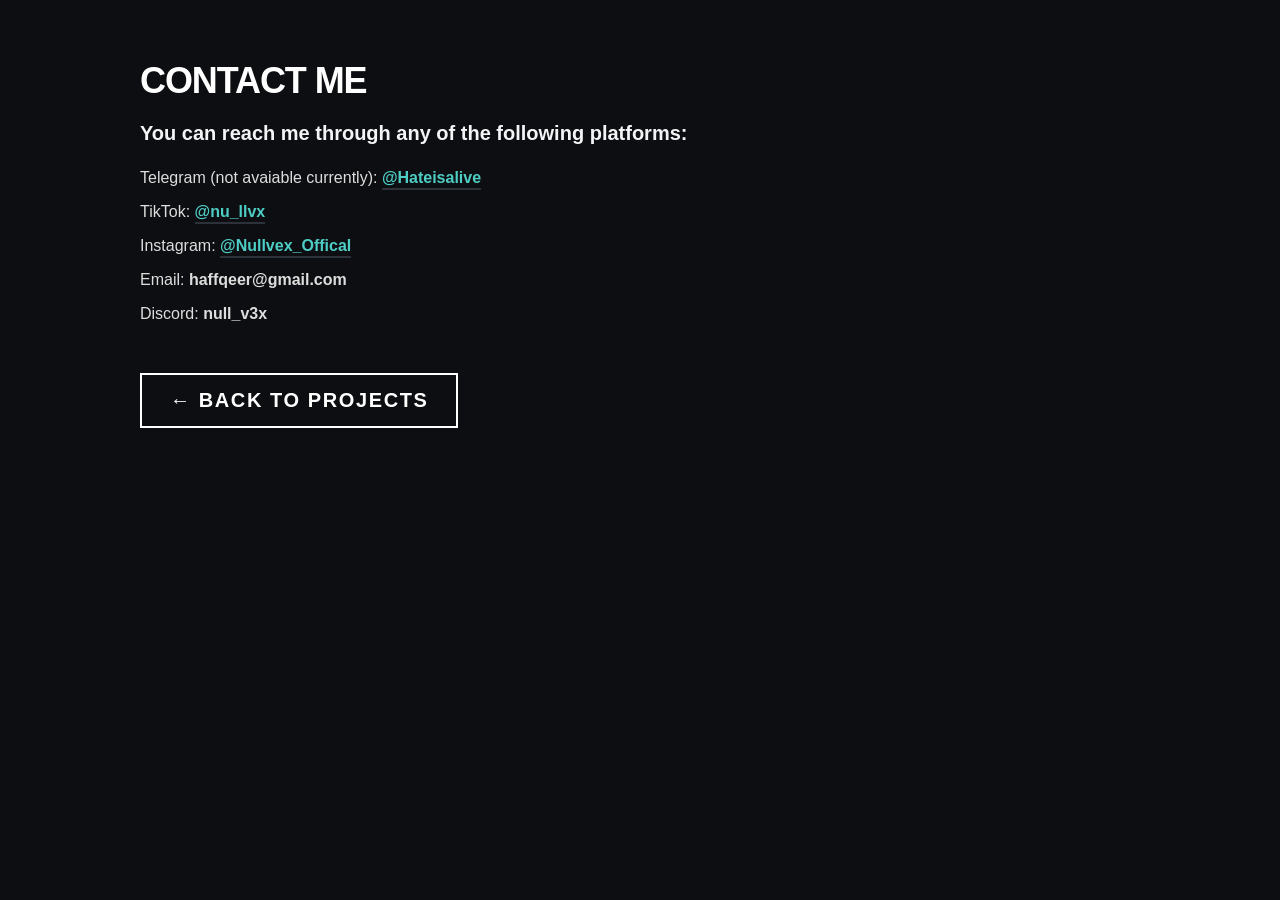
<file: contact.html>
<!DOCTYPE html>
<html>
<head>
  <meta charset="UTF-8" />
  <title>Contact Me | nullvex</title>
  <link rel="stylesheet" href="style.css">
  <style>
    .contact-list {
      list-style: none;
      padding: 0;
      margin-top: 24px;
      font-size: 20px;
      color: #ddd;
    }

    .contact-list li {
      margin-bottom: 16px;
    }

    .contact-list a {
      color: #4ecdc4;
      text-decoration: none;
      font-weight: bold;
    }

    .contact-list a:hover {
      text-decoration: underline;
    }

    h1 {
      font-size: 36px;
      margin-bottom: 12px;
    }

    p {
      font-size: 20px;
    }

    .btn.secondary {
      display: inline-block;
      margin-top: 30px;
      font-size: 20px;
      padding: 14px 28px;
    }
  </style>
</head>
<body>
  <div class="container">
    <h1>Contact Me</h1>

    <p><strong>You can reach me through any of the following platforms:</strong></p>

    <ul class="contact-list">
      <li> Telegram (not avaiable currently): <a href="https://t.me/Hateisalive" target="_blank">@Hateisalive</a></li>
      <li> TikTok: <a href="https://www.tiktok.com/@nu_llvx" target="_blank">@nu_llvx</a></li>
      <li> Instagram: <a href="https://www.instagram.com/nullvex_official" target="_blank">@Nullvex_Offical</a></li>
      <li> Email: <strong>haffqeer@gmail.com</strong></li>
      <li> Discord: <strong>null_v3x</strong></li>
    </ul>

    <a href="index.html" class="btn secondary">← Back to Projects</a>
  </div>
</body>
</html>
</file>
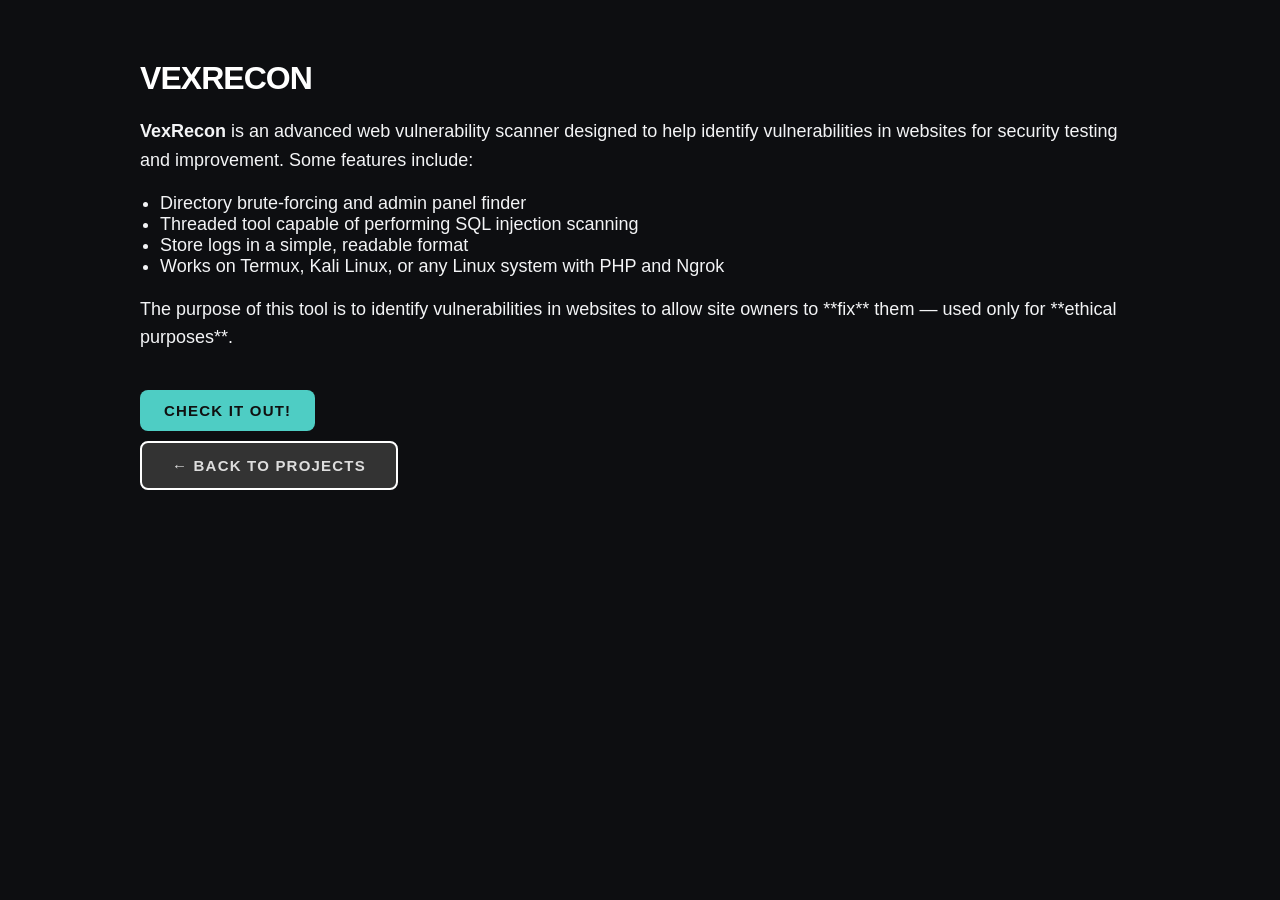
<file: VexRecon.html>
<!DOCTYPE html>
<html>
<head>
  <meta charset="UTF-8" />
  <title>VexRecon | Project</title>
  <link rel="stylesheet" href="style.css">
  <style>
    ul {
      margin-top: 16px;
      margin-bottom: 16px;
      padding-left: 20px;
      font-size: 18px;
    }

    p {
      font-size: 18px;
      line-height: 1.6;
    }

    h1 {
      font-size: 32px;
      margin-bottom: 20px;
    }

    .btn {
      display: inline-block;
      margin-top: 20px;
      padding: 12px 24px;
      background-color: #4ecdc4;
      color: #101010;
      border-radius: 8px;
      font-weight: bold;
      text-decoration: none;
      transition: background-color 0.3s;
    }

    .btn:hover {
      background-color: #3ac1b8;
    }

    .btn.secondary {
      background-color: #333;
      color: #ddd;
      margin-top: 10px;
    }

    .btn.secondary:hover {
      background-color: #444;
    }
  </style>
</head>
<body>
  <div class="container">
    <h1>VexRecon</h1>

    <p>
      <strong>VexRecon</strong> is an advanced web vulnerability scanner designed to help identify vulnerabilities in websites for security testing and improvement. Some features include:
    </p>

    <ul>
      <li>Directory brute-forcing and admin panel finder</li>
      <li>Threaded tool capable of performing SQL injection scanning</li>
      <li>Store logs in a simple, readable format</li>
      <li>Works on Termux, Kali Linux, or any Linux system with PHP and Ngrok</li>
    </ul>

    <p>
      The purpose of this tool is to identify vulnerabilities in websites to allow site owners to **fix** them — used only for **ethical purposes**.
    </p>

    <a href="https://github.com/VulnVex/VexRecon" target="_blank" class="btn">Check it out!</a>
    <br />
    <a href="index.html" class="btn secondary">← Back to Projects</a>
  </div>
</body>
</html>
</file>
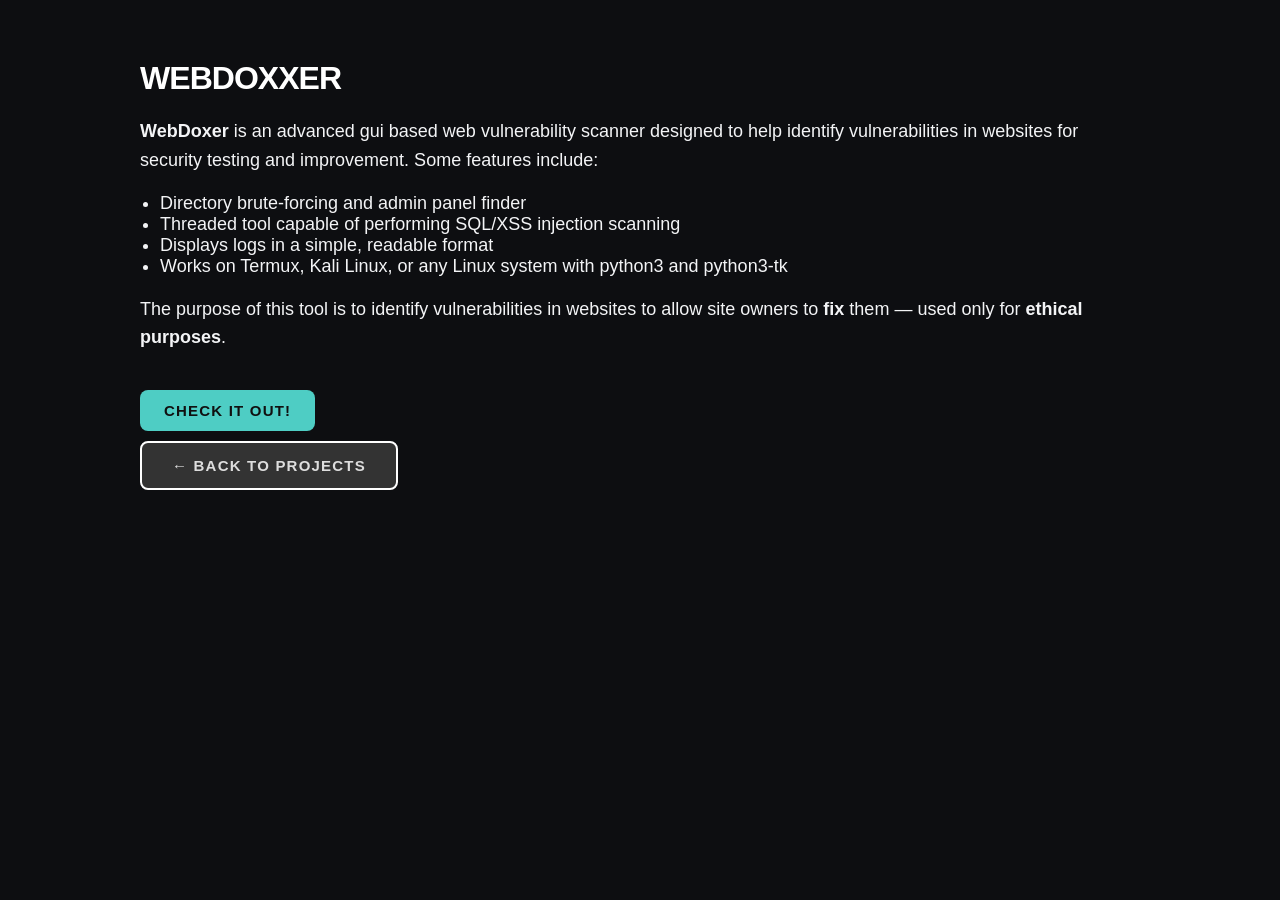
<file: webdoxer.html>
<!DOCTYPE html>
<html>
<head>
  <meta charset="UTF-8" />
  <title>WebDoxxer | Project</title>
  <link rel="stylesheet" href="style.css">
  <style>
    ul {
      margin-top: 16px;
      margin-bottom: 16px;
      padding-left: 20px;
      font-size: 18px;
    }

    p {
      font-size: 18px;
      line-height: 1.6;
    }

    h1 {
      font-size: 32px;
      margin-bottom: 20px;
    }

    .btn {
      display: inline-block;
      margin-top: 20px;
      padding: 12px 24px;
      background-color: #4ecdc4;
      color: #101010;
      border-radius: 8px;
      font-weight: bold;
      text-decoration: none;
      transition: background-color 0.3s;
    }

    .btn:hover {
      background-color: #3ac1b8;
    }

    .btn.secondary {
      background-color: #333;
      color: #ddd;
      margin-top: 10px;
    }

    .btn.secondary:hover {
      background-color: #444;
    }
  </style>
</head>
<body>
  <div class="container">
    <h1>WebDoxxer</h1>

    <p>
      <strong>WebDoxer</strong> is an advanced gui based web vulnerability scanner designed to help identify vulnerabilities in websites for security testing and improvement. Some features include:
    </p>

    <ul>
      <li>Directory brute-forcing and admin panel finder</li>
      <li>Threaded tool capable of performing SQL/XSS injection scanning</li>
      <li>Displays logs in a simple, readable format</li>
      <li>Works on Termux, Kali Linux, or any Linux system with python3 and python3-tk</li>
    </ul>

    <p>
      The purpose of this tool is to identify vulnerabilities in websites to allow site owners to <strong>fix</strong> them — used only for <strong>ethical purposes</strong>.
    </p>

    <a href="https://github.com/VulnVex/Webdoxer" target="_blank" class="btn">Check it out!</a>
    <br />
    <a href="index.html" class="btn secondary">← Back to Projects</a>
  </div>
</body>
</html>
</file>
<file: style.css>
body {
  background-color: #0d0e11;
  font-family: -apple-system, BlinkMacSystemFont, "Segoe UI", Roboto, Helvetica, Arial, sans-serif;
  color: #f3f4f6;
  margin: 0;
  padding: 0;
  -webkit-font-smoothing: antialiased;
}

.container {
  max-width: 1000px;
  margin: 60px auto;
  padding: 0 24px;
}

h1 {
  font-size: 42px;
  font-weight: 800;
  letter-spacing: -0.03em;
  color: #ffffff;
  text-align: left;
  margin-bottom: 48px;
  text-transform: uppercase;
}

.project-card {
  background: #16171d;
  border: 1px solid #2d3139;
  border-radius: 0px; /* Sharp corners replace soft AI rounded edges */
  padding: 32px;
  margin-bottom: 32px;
  transition: border-color 0.25s ease, transform 0.25s ease;
}

.project-card:hover {
  border-color: #ffffff;
  transform: translateY(-4px);
}

.project-card h3 {
  margin: 0 0 12px 0;
  font-size: 26px;
  font-weight: 700;
  letter-spacing: -0.01em;
  color: #ffffff;
}

.project-card p {
  font-size: 15px;
  line-height: 1.6;
  color: #9ca3af;
  margin-bottom: 24px;
}

.project-card img {
  width: 100%;
  max-height: 300px;
  object-fit: cover;
  border-radius: 0px;
  border: 1px solid #2d3139;
}

.project-card a {
  display: inline-flex;
  align-items: center;
  padding: 12px 24px;
  background: #ffffff;
  color: #0d0e11;
  border-radius: 0px;
  font-weight: 700;
  font-size: 14px;
  text-transform: uppercase;
  letter-spacing: 0.05em;
  text-decoration: none;
  transition: background 0.2s ease;
}

.project-card a:hover {
  background: #e5e7eb;
}

/* Minimalist & Editorial Contact List */
.contact-list {
  list-style: none;
  padding: 0;
  margin-top: 32px;
}

.contact-list li {
  margin-bottom: 16px;
  font-size: 16px;
  font-weight: 500;
}

.contact-list a {
  color: #ffffff;
  text-decoration: none;
  border-bottom: 2px solid #2d3139;
  padding-bottom: 2px;
  transition: border-color 0.2s ease;
}

.contact-list a:hover {
  border-color: #ffffff;
}

.btn {
  display: inline-flex;
  align-items: center;
  justify-content: center;
  padding: 16px 32px;
  margin: 24px 16px 0 0;
  font-weight: 700;
  font-size: 15px;
  letter-spacing: 0.08em;
  text-transform: uppercase;
  color: #0d0e11;
  background: #ffffff;
  border: none;
  border-radius: 0px;
  text-decoration: none;
  transition: background 0.2s ease, transform 0.2s ease;
}

.btn:hover {
  background: #e5e7eb;
  transform: none;
}

.btn.secondary {
  background: transparent;
  color: #ffffff;
  border: 2px solid #ffffff;
  padding: 14px 30px; /* Accounts for border width */
}

.btn.secondary:hover {
  background: #ffffff;
  color: #0d0e11;
}

.project-card {
  opacity: 1;
  transform: none;
}
</file>
